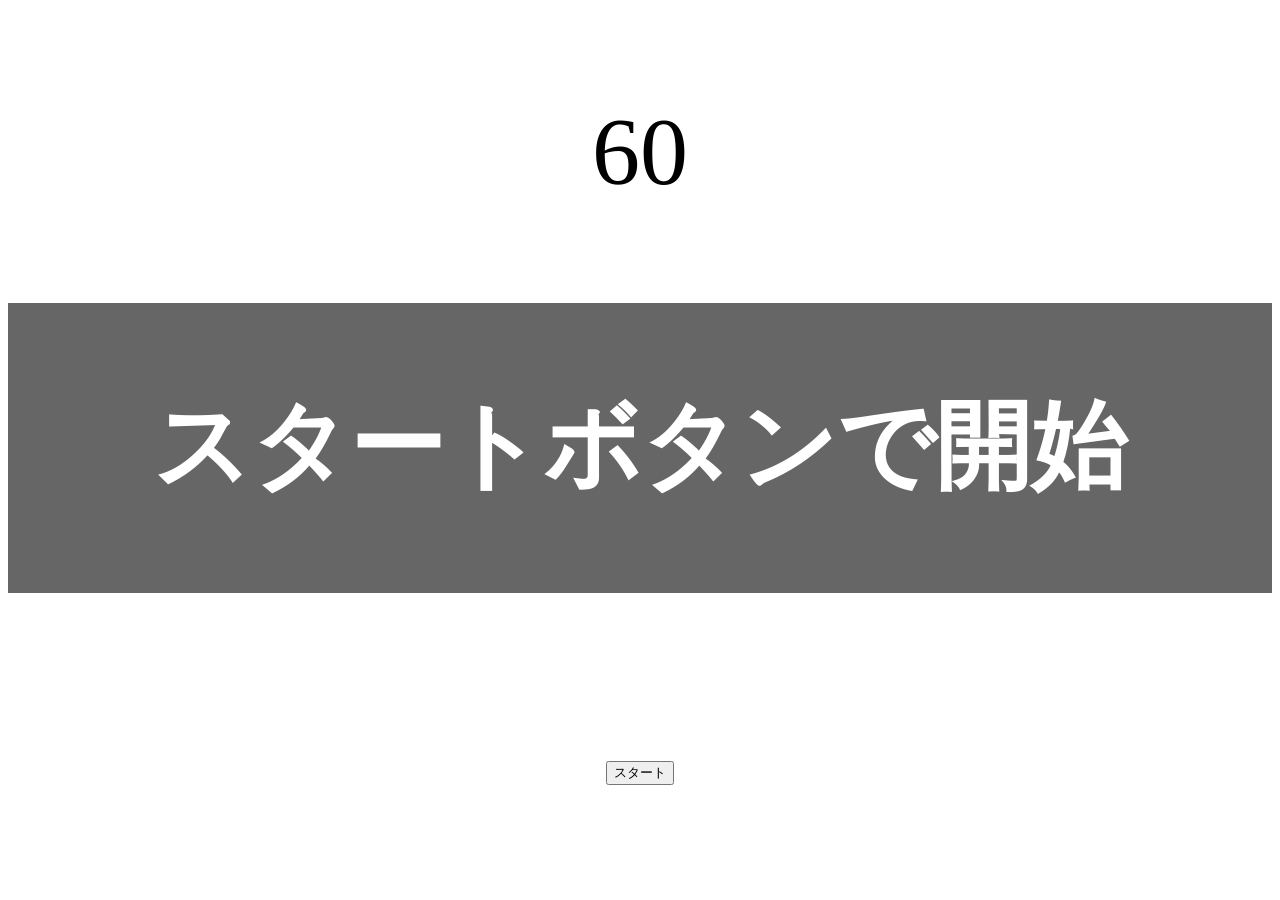
<file: kadai_001/index.html>
<!DOCTYPE html>
<html lang="ja">
<head>
 <title>タイピングゲーム</title>
 <meta charset="UTF-8">
 <meta name="description" content="【JavaScript応用編】簡易的なタイピングゲームです。">
 <meta name="viewport" content="width=device-width, initial-scale=1.0">
 <link rel="stylesheet" href="style.css">
</head>
<body>
    <p id="count" class="count">60</p>
    <div id="wrap" class="wrap">
        <span id="typed" class="typed"></span><span id="untyped"></span>
    </div>
    <p id="typecount" class="typecount"></p>
    <button id="start">スタート</button>
    <script type="text/javascript" src="main.js"></script>
</body>
</html>
</file>
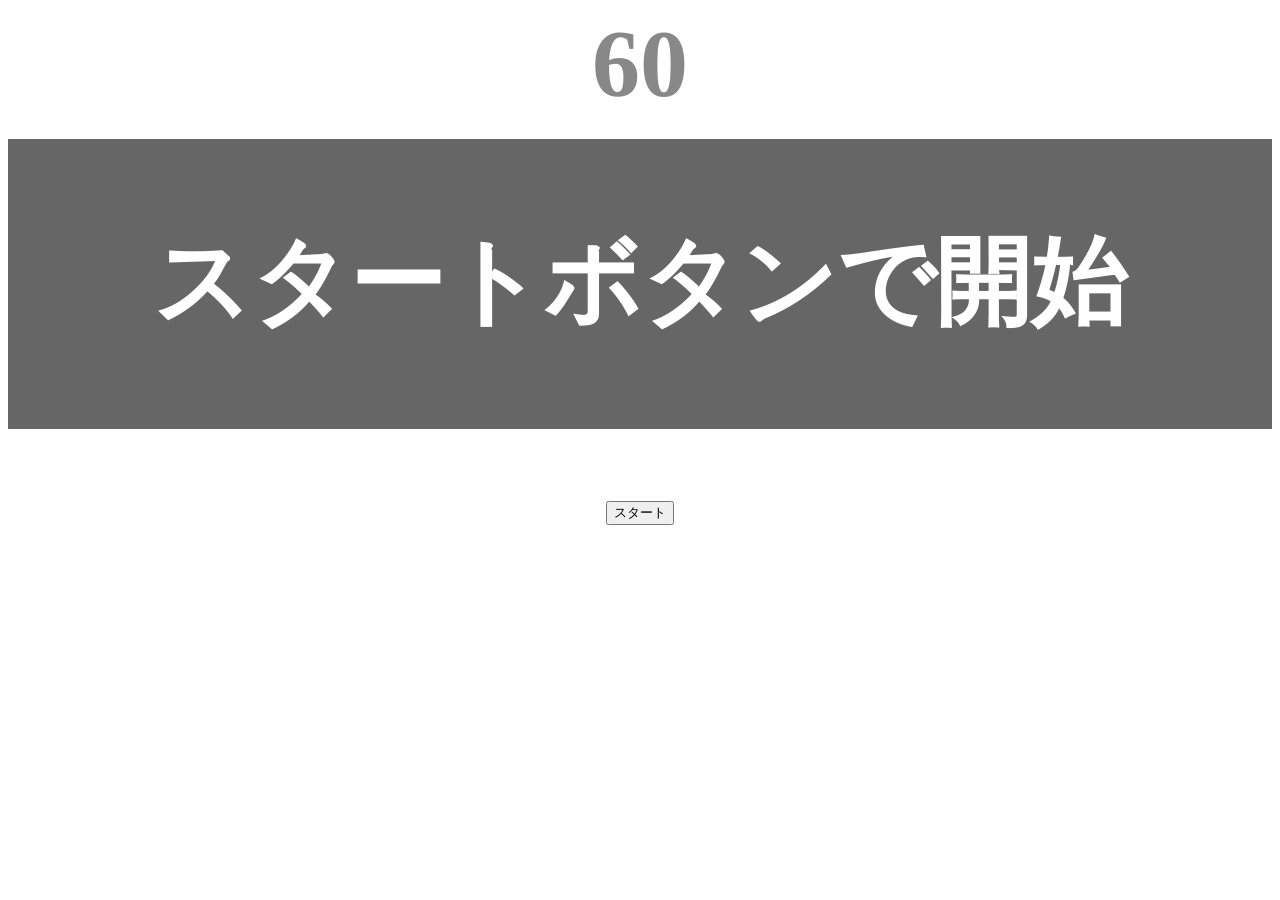
<file: kadai_tutorial_output/typing/index.html>
<!DOCTYPE html>
<html lang="ja">
<head>
 <title>タイピングゲーム</title>
 <meta charset="UTF-8">
 <meta name="description" content="【JavaScript応用編】簡易的なタイピングゲームです。">
 <meta name="viewport" content="width=device-width, initial-scale=1.0">
 <link rel="stylesheet" href="style.css">
</head>
<body>
    <p id="count" class="count">60</p>
    <div id="wrap" class="wrap">
        <span id="typed" class="typed"></span><span id="untyped"></span>
    </div>
    <button id="start">スタート</button>
    <script type="text/javascript" src="main.js"></script>
</body>
</html>
</file>
<file: kadai_001/style.css>
body {
  font-size: 6em;
  text-align: center;
}
.count .typecount {
    margin: 0;
    font-weight: bold;
    color: #888;
}
.wrap {
    margin-top: 20px;
    padding: 80px 40px;
    background-color: #666;
    font-weight: bold;
    color: #fff;
}
.typed {
    color: lightgreen;
}
.mistyped {
    background-color: red;
}
</file>
<file: kadai_tutorial_output/typing/style.css>
body {
  font-size: 6em;
  text-align: center;
}
.count {
    margin: 0;
    font-weight: bold;
    color: #888;
}
.wrap {
    margin-top: 20px;
    padding: 80px 40px;
    background-color: #666;
    font-weight: bold;
    color: #fff;
}
.typed {
    color: lightgreen;
}
.mistyped {
    background-color: red;
}
</file>
